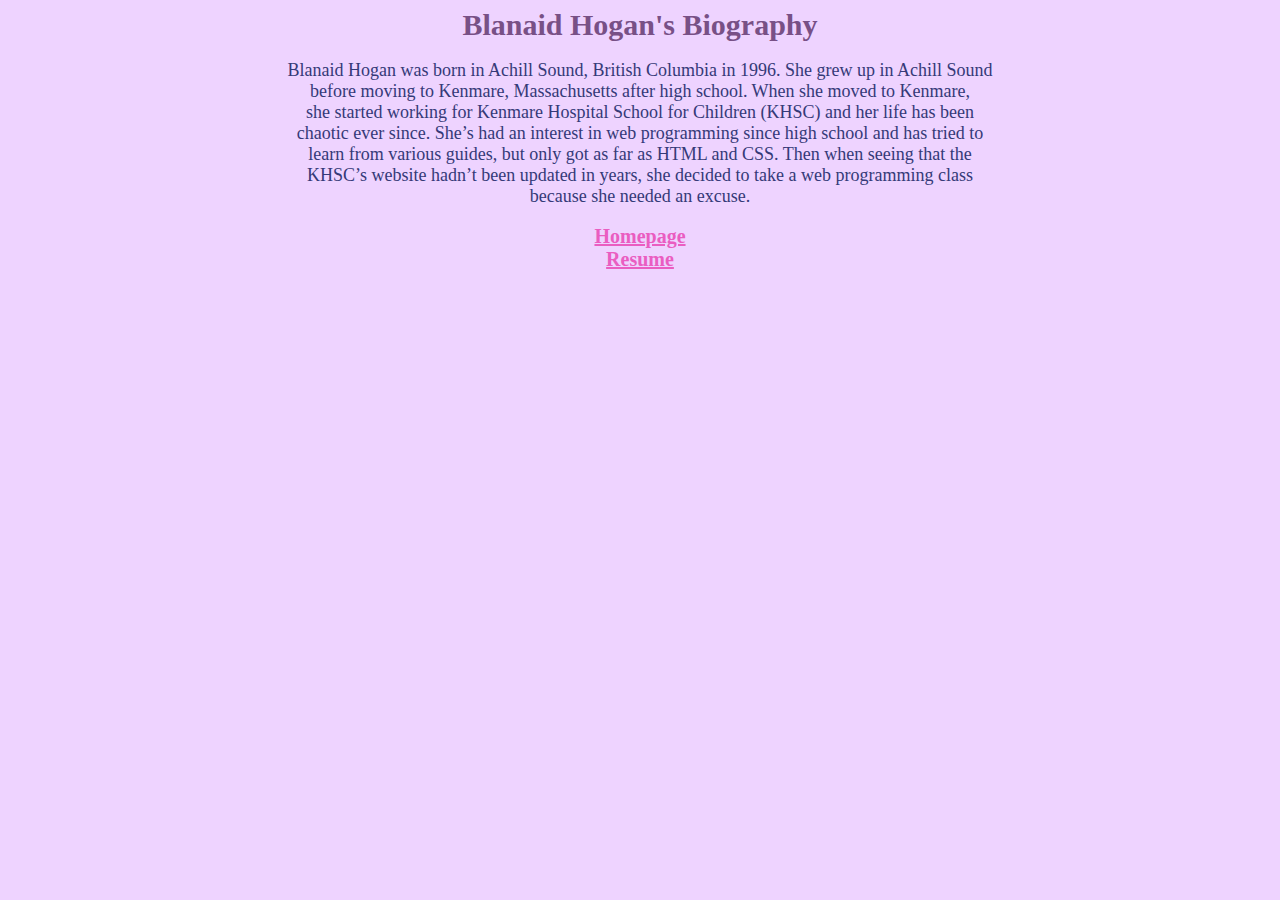
<file: bio.html>
<!DOCTYPE html>
<html>
  <head>
    <title>Biography of Blanaid Hogan</title>
    <link 
      rel="stylesheet"
      href="pagethree.css"/>
    <meta charset="utf-8"/>  
  </head>
  <body>
    <h1>Blanaid Hogan's Biography</h1>
    <br>
    <p>Blanaid Hogan was born in Achill Sound, British Columbia in 1996. She grew up in Achill Sound
    <br>before moving to Kenmare, Massachusetts after high school. When she moved to Kenmare,
    <br>she started working for Kenmare Hospital School for Children (KHSC) and her life has been
    <br>chaotic ever since. She’s had an interest in web programming since high school and has tried to
    <br>learn from various guides, but only got as far as HTML and CSS. Then when seeing that the
    <br>KHSC’s website hadn’t been updated in years, she decided to take a web programming class
    <br>because she needed an excuse. </p>
    <br>
      <a
      href="index.html">Homepage</a>
      <a
      href="resume.html">Resume</a>
  </body>
</html>
</file>
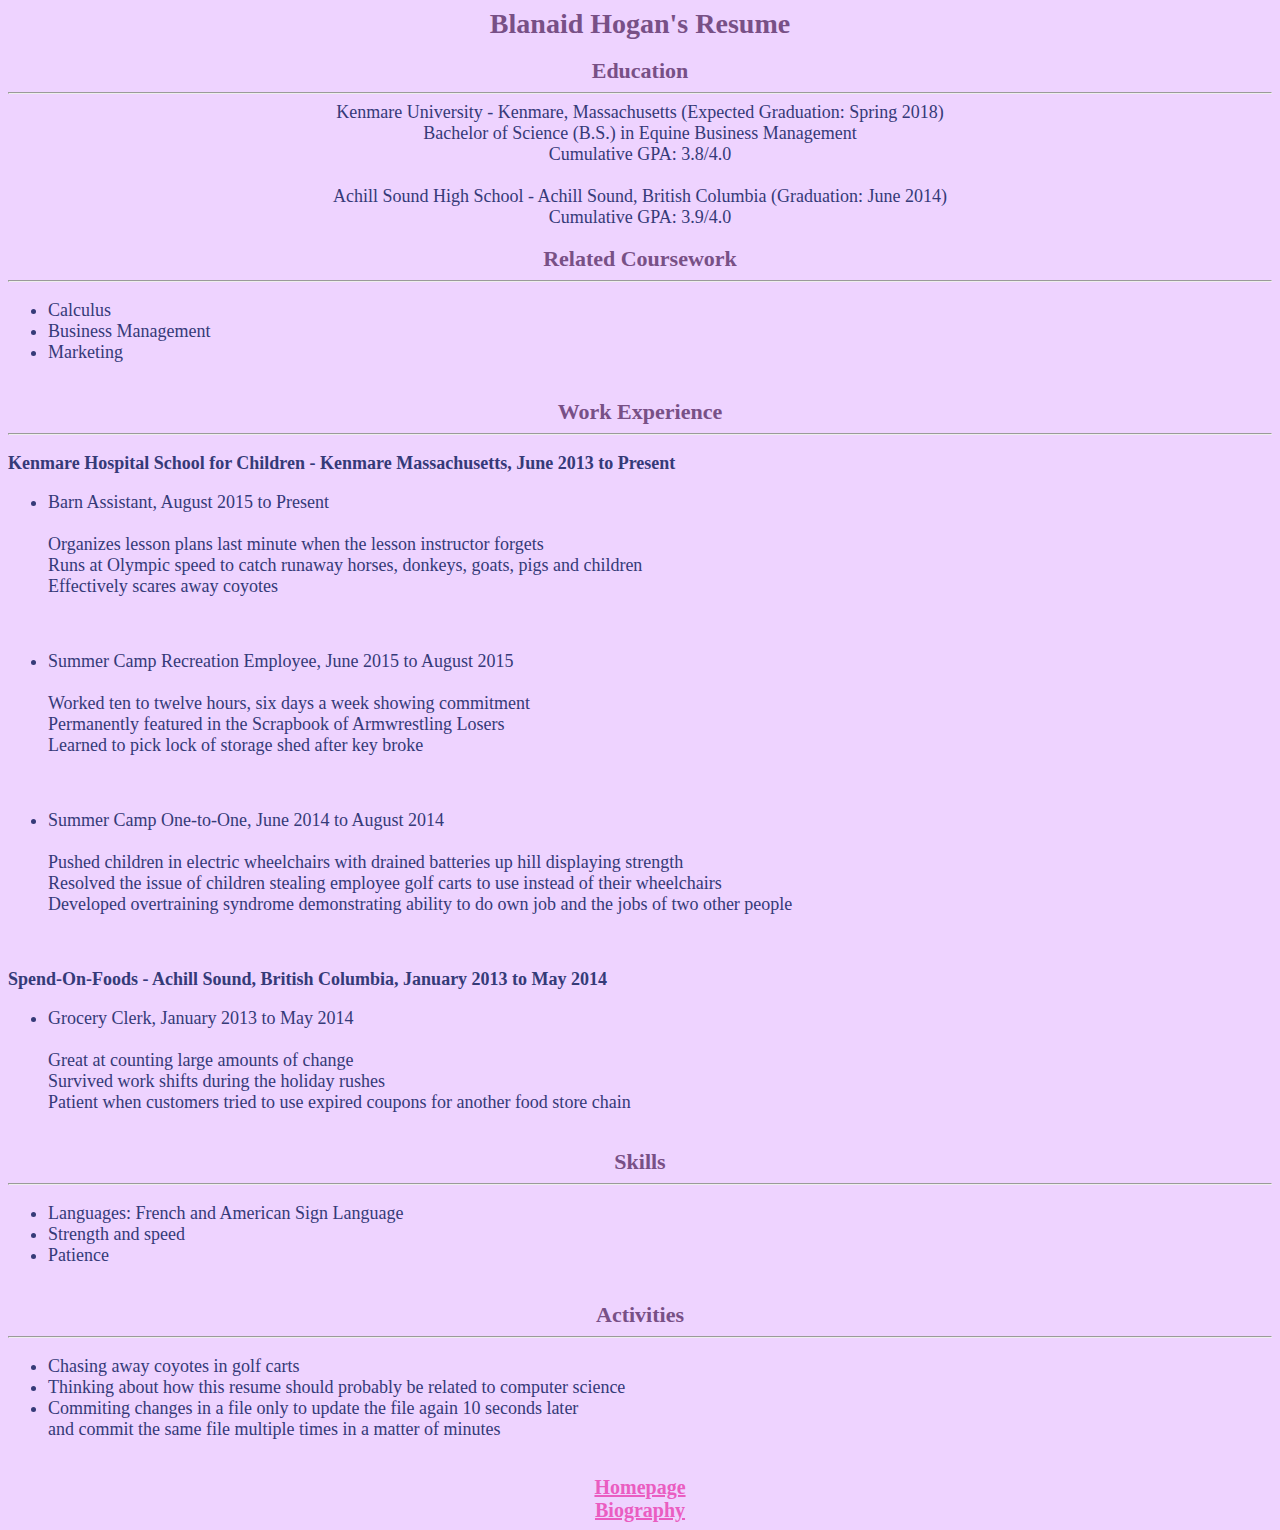
<file: resume.html>
<!DOCTYPE html>
<html>
  <head>
    <title>Resume of Blanaid Hogan</title>
    <link
      rel="stylesheet"
      href="pagetwo.css"/>
    <meta charset="utf-8"/>
  </head>
  <body>
    <h1>Blanaid Hogan's Resume</h1>
    <br>
    <h2>Education</h2>
    <hr>
    <p id="education">Kenmare University - Kenmare, Massachusetts (Expected Graduation: Spring 2018)
    <br>Bachelor of Science (B.S.) in Equine Business Management
    <br> Cumulative GPA: 3.8/4.0<br>
    <br>
    Achill Sound High School - Achill Sound, British Columbia (Graduation: June 2014)
    <br>Cumulative GPA: 3.9/4.0</p>
    <br>
    <h2>Related Coursework</h2>
    <hr>
    <ul>
      <li>Calculus</li>
      <li>Business Management</li>
      <li>Marketing</li>
    </ul>
    <br>
    <h2>Work Experience</h2>
    <hr>
    <p>Kenmare Hospital School for Children - Kenmare Massachusetts, June 2013 to Present<p>
    <ul>
      <li>Barn Assistant, August 2015 to Present
      <br>
      <br>Organizes lesson plans last minute when the lesson instructor forgets
      <br>Runs at Olympic speed to catch runaway horses, donkeys, goats, pigs and children
      <br>Effectively scares away coyotes
      </li>
    </ul>
    <br> <!-- Unable to use <br> between </li> and <li> in ul element; detected as errors -->
    <ul>
      <li>Summer Camp Recreation Employee, June 2015 to August 2015
      <br>
      <br>Worked ten to twelve hours, six days a week showing commitment
      <br>Permanently featured in the Scrapbook of Armwrestling Losers
      <br>Learned to pick lock of storage shed after key broke
      </li>
      </ul>
    <br>
    <ul>
      <li>Summer Camp One-to-One, June 2014 to August 2014
      <br>
      <br>Pushed children in electric wheelchairs with drained batteries up hill displaying strength
      <br>Resolved the issue of children stealing employee golf carts to use instead of their wheelchairs
      <br>Developed overtraining syndrome demonstrating ability to do own job and the jobs of two other people</li>
    </ul>
    <br>
    <p>Spend-On-Foods - Achill Sound, British Columbia, January 2013 to May 2014</p>
    <ul>
      <li>Grocery Clerk, January 2013 to May 2014
      <br>
      <br>Great at counting large amounts of change
      <br>Survived work shifts during the holiday rushes
      <br>Patient when customers tried to use expired coupons for another food store chain
      </li>
    </ul>
    <br>
    <h2>Skills</h2>
    <hr>
    <ul>
      <li>Languages: French and American Sign Language</li>
      <li>Strength and speed</li>
      <li>Patience</li>
    </ul>
    <br>
    <h2>Activities</h2>
    <hr>
    <ul>
      <li>Chasing away coyotes in golf carts</li>
      <li>Thinking about how this resume should probably be related to computer science</li>
      <li>Commiting changes in a file only to update the file again 10 seconds later<br>and commit the same file multiple times in a matter of minutes</li>
    </ul>
    <br>
    <a
      href="index.html">Homepage</a>
    <a
      href="bio.html">Biography</a>
  </body>
</html>
</file>
<file: pagethree.css>
body {
  background-color: #EED3FF
}

h1 {
  font-family: Georgia;
  font-size: 30px;
  font-weight: bold;
  text-align: center;
  display: block;
  margin: 0 auto;
  color: #785086;
}

p {
  font-family: Georgia;
  font-size: 18px;
  text-align: center;
  display: block;
  margin: 0 auto;
  color: #353A78;
}

a {
  font-family: Georgia;
  font-size: 20px;
  font-weight: bold;
  color: #EA5DC1;
  text-align: center;
  display: block;
  margin: 0 auto;
}
</file>
<file: pagetwo.css>
body {
  background-color: #EED3FF
}

/* had put background-color:#EED3FF and color: #785086 in body, 
but the page came out in black and white */

h1 {
  font-family: Georgia;
  font-size: 28px;
  font-weight: bold;
  text-align: center;
  display: block;
  margin: 0 auto;
  color: #785086;
}

h2 {
  font-family: Georgia;
  font-size: 22px;
  font-weight: bold;
  text-align: center;
  display: block;
  margin: 0 auto;
  color: #785086;
}

#education {
  font-family: Georgia;
  font-size: 18px;
  font-weight: normal;
  text-align: center;
  display: block;
  margin: 0 auto;
  color: #353A78;
}

p {
  font-family: Georgia;
  font-size: 18px;
  font-weight: bold;
  color: #353A78;
}

ul {
  font-family: Georgia;
  font-size: 18px;
  color: #353A78;
}

a {
  font-family: Georgia;
  font-size: 20px;
  font-weight: bold;
  color: #EA5DC1;
  text-align: center;
  display: block;
  margin: 0 auto;
}
</file>
